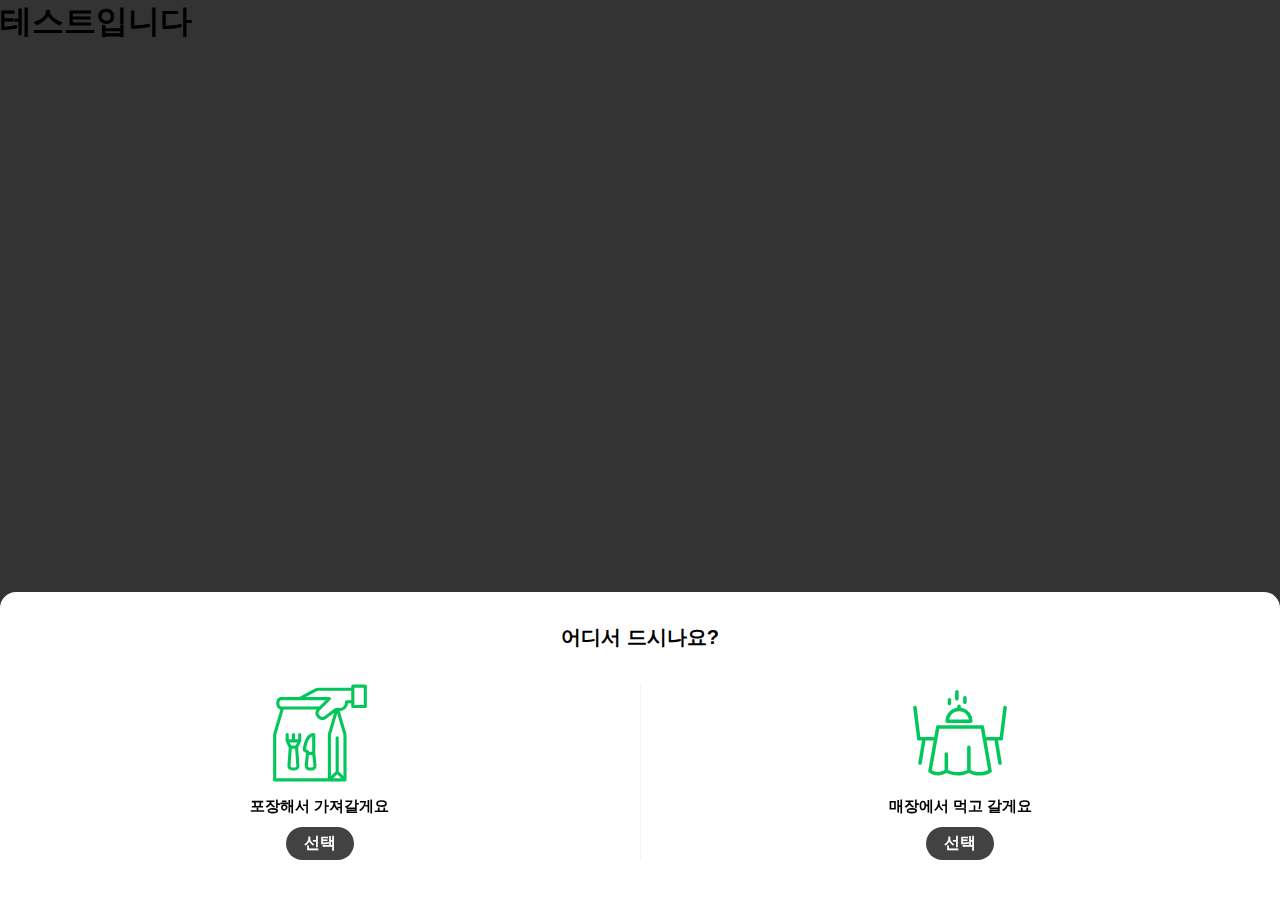
<file: 강의자료/강의자료-htmlcss-장인의-핵심정리---프로젝트/프로젝트로배우는HTMLCSS_05진입페이지/docs/index.html>
<!DOCTYPE html>
<html lang="en">
<head>
    <meta charset="UTF-8">
    <meta http-equiv="X-UA-Compatible" content="IE=edge">
    <meta name="viewport" content="width=device-width, initial-scale=1.0">
    <title>제로베이스 마크업</title>
    <link rel="stylesheet" href="../assets/css/styles.css">
</head>
<body>
    <h1>테스트입니다</h1>

    <div class="dimmed-layer"></div>
    <div class="order-type-popup">
        <p class="title">어디서 드시나요?</p>
        <div class="type-list">
            <a href="#" class="type-item">
                <svg class="icon" xmlns="http://www.w3.org/2000/svg" viewBox="0 0 512 512" width="512" height="512">
                    <path fill="currentColor"
                    d="M232,359.6V264a8,8,0,0,0-8-8c-48.86,0-55.71,83.833-55.978,87.4a8,8,0,0,0,4.4,7.754L184,356.944v2.66l-6.2,62.008A24,24,0,0,0,201.68,448h12.64A24,24,0,0,0,238.2,421.612ZM184.549,339.33a175.605,175.605,0,0,1,7.365-33.019c6.148-18.091,14.226-29.1,24.086-32.853V352H200a8,8,0,0,0-4.422-7.155Zm35.7,90.038A7.91,7.91,0,0,1,214.32,432H201.68a8,8,0,0,1-7.961-8.8L199.24,368h17.52l5.521,55.2A7.908,7.908,0,0,1,220.252,429.368Z" />
                    <path fill="currentColor"
                    d="M488,8H424a8,8,0,0,0-8,8v8H248.982a43.35,43.35,0,0,0-20.7,5.278L149.959,72H56c-13.458,0-24,14.056-24,32,0,16.748,9.185,30.1,21.351,31.811l-36.068,122.1c-.032.109-.062.219-.09.328a40.073,40.073,0,0,0-1.193,9.7V496a8,8,0,0,0,8,8H384a8,8,0,0,0,8-8V268.608a39.933,39.933,0,0,0-1.626-11.287L357.042,143.993A43.281,43.281,0,0,0,399.881,104H416v16a8,8,0,0,0,8,8h64a8,8,0,0,0,8-8V16A8,8,0,0,0,488,8ZM48,104c0-9.767,4.738-16,8-16H284.687l-32,32H56C52.738,120,48,113.767,48,104ZM297.193,258.24a40.073,40.073,0,0,0-1.193,9.7V488H32V267.939a24.077,24.077,0,0,1,.679-5.668L69.978,136H238.213a35.245,35.245,0,0,0,51.9,45.826L328.6,151.889,297.283,257.912C297.251,258.021,297.221,258.131,297.193,258.24ZM344,467.314,364.686,488H323.314Zm31.025-205.475a23.947,23.947,0,0,1,.975,6.769V476.686l-24-24V280a8,8,0,0,0-16,0V452.687l-24,24V267.939a24.077,24.077,0,0,1,.679-5.668l31.3-105.976ZM416,88H396.773A12.788,12.788,0,0,0,384,100.773,27.258,27.258,0,0,1,356.773,128H337.107a11.282,11.282,0,0,0-6.892,2.365L280.288,169.2a19.226,19.226,0,0,1-25.4-28.771l54.768-54.769A8,8,0,0,0,304,72H183.374l52.571-28.676A27.3,27.3,0,0,1,248.982,40H416Zm64,24H432V24h48Z" />
                    <path fill="currentColor"
                    d="M160,264a8,8,0,0,0-16,0v24H128V264a8,8,0,0,0-16,0v24H96V264a8,8,0,0,0-16,0v32h.015a7.974,7.974,0,0,0,.83,3.578l15.019,30.039L89.245,422.29A24,24,0,0,0,113.184,448h13.632a24,24,0,0,0,23.939-25.71l-6.619-92.673,15.019-30.039a7.974,7.974,0,0,0,.83-3.578H160Zm-20.944,40-8,16H108.944l-8-16Zm-6.384,125.451A7.919,7.919,0,0,1,126.816,432H113.184a8,8,0,0,1-7.98-8.569L111.449,336h17.1l6.245,87.431A7.919,7.919,0,0,1,132.672,429.451Z" />
                </svg>
                <p class="desc">포장해서 가져갈게요</p>
                <span class="btn-selection">선택</span>
            </a>
            <a href="#" class="type-item">
                <svg class="icon" height="637pt" viewBox="-20 -46 637.33396 637" width="637pt"
                    xmlns="http://www.w3.org/2000/svg">
                    <path fill="currentColor"
                        d="m587.648438 98.503906c-6.167969-.769531-11.789063 3.605469-12.558594 9.765625l-23.769532 190.148438h-87.714843l-11.589844-65.710938c-.945313-5.375-5.617187-9.296875-11.078125-9.296875h-283.75c-5.449219 0-10.117188 3.90625-11.074219 9.273438l-11.738281 65.726562h-88.191406l-23.769532-190.140625c-.769531-6.164062-6.394531-10.535156-12.558593-9.765625-6.164063.769532-10.539063 6.394532-9.7656252 12.558594l25.0000002 200c.703125 5.628906 5.488281 9.855469 11.160156 9.855469h20.054688l-23.652344 141.898437c-1.019532 6.128906 3.121094 11.921875 9.246094 12.949219 6.132812 1.019531 11.929687-3.121094 12.949218-9.25l24.269532-145.597656h51.25l-34.253907 191.769531c-.765625 4.269531.996094 8.601562 4.515625 11.125l.265625.191406c33.007813 23.65625 77.019531 25.097656 111.503907 3.644532 45.183593 21.308593 97.554687 21.207031 142.660156-.28125 20.160156 10.535156 42.503906 16.226562 65.25 16.621093.800781.015625 1.597656.019531 2.398437.019531 24.015625-.015624 47.660157-5.9375 68.847657-17.25l4.054687-2.167968c4.289063-2.296875 6.617187-7.085938 5.773437-11.875l-33.8125-191.796875h50.820313l24.265625 145.597656c.621094 4 3.34375 7.359375 7.128906 8.796875 3.789063 1.429688 8.050782.722656 11.167969-1.867188 3.113281-2.582031 4.605469-6.640624 3.894531-10.628906l-23.652344-141.898437h20.054688c5.675781 0 10.460938-4.226563 11.164062-9.855469l25-200c.769532-6.164062-3.605468-11.785156-9.765624-12.558594zm-221.085938 409.46875v-144.554687c0-6.210938-5.035156-11.25-11.25-11.25-6.210938 0-11.25 5.039062-11.25 11.25v144.238281c-38.445312 17.84375-82.800781 17.84375-121.25 0v-100.488281c0-6.210938-5.035156-11.25-11.25-11.25-6.210938 0-11.25 5.039062-11.25 11.25v101.488281c-24.6875 15.257812-55.804688 15.523438-80.746094.6875l47.039063-263.425781h264.894531l46.3125 262.625c-35.039062 17.617187-76.390625 17.40625-111.25-.570313zm0 0" />
                    <path fill="currentColor"
                        d="m217.5 208.914062h150c6.214844 0 11.25-5.035156 11.25-11.25-.058594-43.257812-32.113281-79.796874-75-85.488281v-10.507812c0-6.214844-5.035156-11.25-11.25-11.25-6.210938 0-11.25 5.035156-11.25 11.25v10.507812c-42.878906 5.691407-74.941406 42.230469-75 85.488281 0 6.214844 5.039062 11.25 11.25 11.25zm75-75c30.855469.046876 57.265625 22.140626 62.75 52.5h-125.5c5.488281-30.359374 31.894531-52.453124 62.75-52.5zm0 0" />
                    <path fill="currentColor"
                        d="m330 87.167969c6.214844 0 11.25-5.039063 11.25-11.25v-28.75c0-6.210938-5.035156-11.25-11.25-11.25-6.210938 0-11.25 5.039062-11.25 11.25v28.75c0 6.210937 5.039062 11.25 11.25 11.25zm0 0" />
                    <path fill="currentColor"
                        d="m278.75 65.917969c6.214844 0 11.25-5.039063 11.25-11.25v-45c0-6.210938-5.035156-11.25-11.25-11.25-6.210938 0-11.25 5.039062-11.25 11.25v45c0 6.210937 5.039062 11.25 11.25 11.25zm0 0" />
                    <path fill="currentColor"
                        d="m231.25 95.917969c6.214844 0 11.25-5.039063 11.25-11.25v-23.75c0-6.210938-5.035156-11.25-11.25-11.25-6.210938 0-11.25 5.039062-11.25 11.25v23.75c0 6.210937 5.039062 11.25 11.25 11.25zm0 0" />
                </svg>
                <p class="desc">매장에서 먹고 갈게요</p>
                <span class="btn-selection">선택</span>
            </a>
        </div>
    </div>
</body>
</html>
</file>
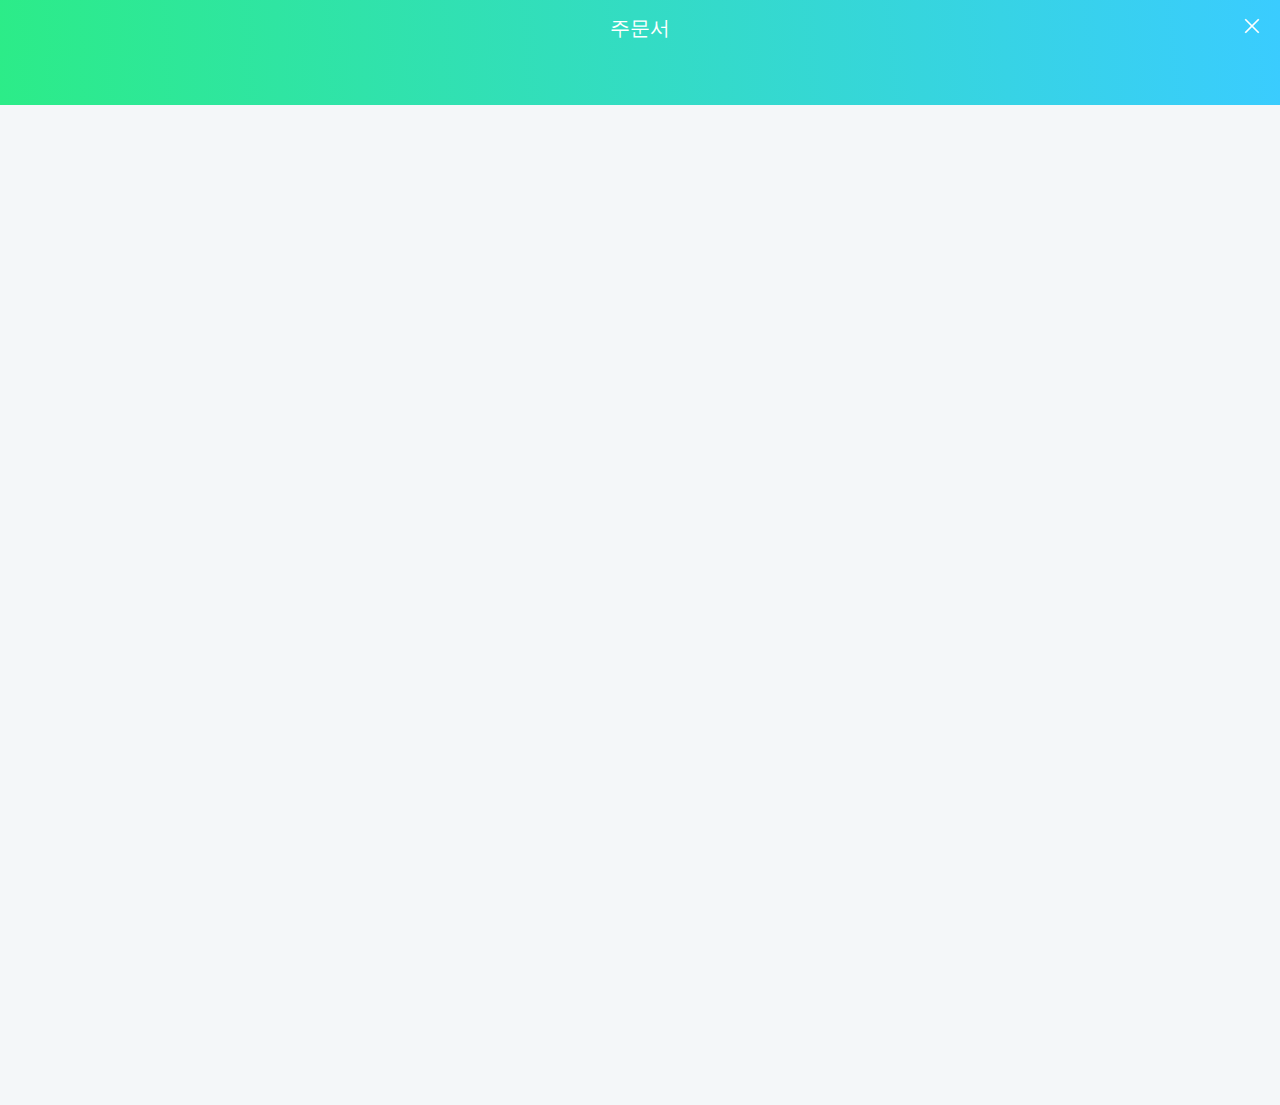
<file: docs/order.html>
<!DOCTYPE html>
<html lang="en">

<head>
  <meta charset="UTF-8">
  <meta http-equiv="X-UA-Compatible" content="IE=edge">
  <meta name="viewport" content="width=device-width, initial-scale=1.0">
  <title>제로베이스 마크업</title>
  <link rel="stylesheet" href="../assets/css/styles.css">
</head>

<body>
  <div class="container order">
    <div class="order-form-area">

      <!-- 주문서 타이틀 -->
      <div class="page-title-area">
        <p class="title">주문서</p>
        <button class="btn-close">
          <img class="ico-close" src="/assets/images/ico-close-white.svg" alt="닫기">
        </button>
      </div>
      <!-- //주문서 타이틀 -->

      <!-- 주문서 메뉴 -->
      <div class="order-content">
        <div style="height: 1000px;"></div>
      </div>
      <!-- //주문서 메뉴 -->
    </div>

  </div>
</body>

</html>
</file>
<file: 강의자료/강의자료-htmlcss-장인의-핵심정리---프로젝트/프로젝트로배우는HTMLCSS_05진입페이지/assets/css/styles.css>
body {
  min-width: 320px;
  line-height: normal;
  font-size: 14px;
  color: #000;
  scroll-behavior: smooth;
  -webkit-font-smoothing: antialiased;
  -moz-osx-font-smoothing: grayscale;
}

body,
input,
textarea,
select,
table,
button,
code {
  font-family: -apple-system, BlinkMacSystemFont, helvetica, Apple SD Gothic Neo, sans-serif;
  font-size: 16px;
}

*,
*::before,
*::after {
  box-sizing: border-box;
  margin: 0;
  padding: 0;
  -webkit-tap-highlight-color: rgba(0, 0, 0, 0);
}

.hidden,
[hidden] {
  display: none !important;
}

ul,
ol,
li {
  list-style: none;
}

a {
  color: inherit;
  cursor: pointer;
  text-decoration: none;
}

a:hover, a:focus {
  text-decoration: none;
}

button {
  border: 0;
  background-color: transparent;
  cursor: pointer;
}

button:disabled {
  cursor: not-allowed;
}

select,
input,
textarea,
button {
  -webkit-appearance: none;
}

input[type="number"] {
  -moz-appearance: textfield;
}

input:disabled {
  background-color: rgba(255, 255, 255, 0);
  cursor: not-allowed;
}

select {
  border: 0;
  background-color: transparent;
  cursor: pointer;
}

select::-ms-expand {
  display: none;
}

input,
textarea {
  font-size: inherit;
  border: 0;
}

input::placeholder,
textarea::placeholder {
  /* Chrome, Safari, Firefox */
  color: #444;
  opacity: 1;
}

input[readonly]::placeholder, input:disabled::placeholder,
textarea[readonly]::placeholder,
textarea:disabled::placeholder {
  /* Chrome, Safari, Firefox */
  color: rgba(0, 0, 0, 0.2);
  opacity: 1;
}

input[readonly]:-ms-input-placeholder, input:disabled:-ms-input-placeholder,
textarea[readonly]:-ms-input-placeholder,
textarea:disabled:-ms-input-placeholder {
  /* IE, Edge */
  color: rgba(0, 0, 0, 0.2);
  opacity: 1;
}

input::-ms-clear, input::-ms-reveal,
textarea::-ms-clear,
textarea::-ms-reveal {
  /* IE, Edge */
  display: none;
}

input::-webkit-inner-spin-button, input::-webkit-outer-spin-button,
textarea::-webkit-inner-spin-button,
textarea::-webkit-outer-spin-button {
  -webkit-appearance: none;
}

.screen-out {
  position: absolute;
  width: 0;
  height: 0;
  line-height: 0;
  overflow: hidden;
  text-indent: -9999px;
}

.dimmed-layer {
  position: fixed;
  top: 0;
  left: 0;
  right: 0;
  bottom: 0;
  background-color: rgba(0, 0, 0, 0.8);
  z-index: 9999;
}

.order-type-popup {
  position: fixed;
  bottom: 0;
  left: 0;
  right: 0;
  padding: 32px 0 40px;
  border-radius: 16px 16px 0 0;
  background-color: #fff;
  text-align: center;
  z-index: 10000;
}

.order-type-popup .title {
  font-size: 20px;
  font-weight: 700;
  color: #000;
}

.order-type-popup .type-list {
  display: flex;
  margin-top: 32px;
}

.order-type-popup .type-item {
  flex: 1;
}

.order-type-popup .type-item + .type-item {
  border-left: 1px solid #f2f2f2;
}

.order-type-popup .icon {
  width: 100px;
  height: auto;
  color: #03c75a;
}

.order-type-popup .desc {
  margin-top: 8px;
  font-size: 15px;
  line-height: 1.5;
  font-weight: 600;
  color: #000;
}

.order-type-popup .btn-selection {
  display: inline-block;
  margin-top: 10px;
  padding: 6px 18px;
  font-size: 16px;
  font-weight: 700;
  border-radius: 28px;
  background-color: #424242;
  color: #fff;
}
</file>
<file: assets/css/styles.css>
body {
  min-width: 320px;
  line-height: normal;
  font-size: 14px;
  color: #000;
  scroll-behavior: smooth;
  -webkit-font-smoothing: antialiased;
  -moz-osx-font-smoothing: grayscale;
}

body,
input,
textarea,
select,
table,
button,
code {
  font-family: -apple-system, BlinkMacSystemFont, helvetica, Apple SD Gothic Neo, sans-serif;
  font-size: 16px;
}

*,
*::before,
*::after {
  box-sizing: border-box;
  margin: 0;
  padding: 0;
  -webkit-tap-highlight-color: rgba(0, 0, 0, 0);
}

.hidden,
[hidden] {
  display: none !important;
}

ul,
ol,
li {
  list-style: none;
}

a {
  color: inherit;
  cursor: pointer;
  text-decoration: none;
}
a:hover, a:focus {
  text-decoration: none;
}

button {
  border: 0;
  background-color: transparent;
  cursor: pointer;
}
button:disabled {
  cursor: not-allowed;
}

select,
input,
textarea,
button {
  -webkit-appearance: none;
}

input[type=number] {
  -moz-appearance: textfield;
}

input:disabled {
  background-color: rgba(255, 255, 255, 0);
  cursor: not-allowed;
}

select {
  border: 0;
  background-color: transparent;
  cursor: pointer;
}
select::-ms-expand {
  display: none;
}

input,
textarea {
  font-size: inherit;
  border: 0;
}
input::placeholder,
textarea::placeholder {
  /* Chrome, Safari, Firefox */
  color: #444;
  opacity: 1;
}
input:-ms-input-placeholder,
textarea:-ms-input-placeholder {
  /* IE, Edge */
  color: #444;
  opacity: 1;
}
input[readonly]::placeholder, input:disabled::placeholder,
textarea[readonly]::placeholder,
textarea:disabled::placeholder {
  /* Chrome, Safari, Firefox */
  color: rgba(0, 0, 0, 0.2);
  opacity: 1;
}
input[readonly]:-ms-input-placeholder, input:disabled:-ms-input-placeholder,
textarea[readonly]:-ms-input-placeholder,
textarea:disabled:-ms-input-placeholder {
  /* IE, Edge */
  color: rgba(0, 0, 0, 0.2);
  opacity: 1;
}
input::-ms-clear, input::-ms-reveal,
textarea::-ms-clear,
textarea::-ms-reveal {
  /* IE, Edge */
  display: none;
}
input::-webkit-inner-spin-button, input::-webkit-outer-spin-button,
textarea::-webkit-inner-spin-button,
textarea::-webkit-outer-spin-button {
  -webkit-appearance: none;
}

.screen-out {
  position: absolute;
  width: 0;
  height: 0;
  line-height: 0;
  overflow: hidden;
  text-indent: -9999px;
}

.scroll-x {
  overflow-x: auto;
  overflow-y: hidden;
  white-space: nowrap;
  -webkit-overflow-scrolling: touch;
  -ms-overflow-style: none;
  scrollbar-width: none;
}
.scroll-x::-webkit-scrollbar {
  display: none;
}

body.scroll-off {
  overflow: hidden;
  -ms-touch-action: none;
  touch-action: none;
}

.menu-item {
  display: flex;
  align-items: center;
  padding: 18px;
  margin: 0 -18px;
}
.menu-item:not(:last-child) {
  border-bottom: 1px solid #f2f2f2;
}
.menu-item .menu-detail {
  display: flex;
  align-items: center;
  flex: 1;
}
.menu-item .menu-img-area {
  position: relative;
  flex-shrink: 0;
  margin-right: 12px;
  border-radius: 5px;
  overflow: hidden;
}
.menu-item .menu-img-area:not(.no-img)::after {
  content: "";
  position: absolute;
  top: 0;
  left: 0;
  right: 0;
  bottom: 0;
  background-color: rgba(0, 0, 0, 0.06);
}
.menu-item .menu-img-area .menu-img {
  display: block;
}
.menu-item .menu-desc {
  margin-top: 4px;
  letter-spacing: -0.4px;
  color: #8f8f8f;
  font-size: 14px;
  line-height: 19px;
  max-height: 38px;
  overflow: hidden;
  display: -webkit-box;
  -webkit-line-clamp: 2;
  -webkit-box-orient: vertical; /* aautoprefixer: 0ff */
}
.menu-item .menu-price {
  margin-top: 4px;
  line-height: 1.4;
  font-size: 15px;
  font-weight: 700;
  color: #ff3d3b;
}
.menu-item .btn-cart {
  position: relative;
  display: flex;
  justify-content: center;
  align-items: center;
  margin-left: 16px;
  width: 40px;
  height: 40px;
  border-radius: 5px;
  border: 1px solid #e5e5e5;
}
.menu-item .btn-cart .ico-cart {
  width: 20px;
  height: 20px;
}
.menu-item .btn-cart .num {
  position: absolute;
  top: 3px;
  right: 3px;
  width: 18px;
  height: 18px;
  line-height: 18px;
  border-radius: 50%;
  background-color: #ff3d3b;
  font-size: 12px;
  font-weight: 700;
  text-align: center;
  color: #fff;
  border: 1px solid #fff;
}
.menu-item .btn-cart.disabled {
  font-size: 12px;
  border: 0;
  background-color: #eee;
  color: #777;
  cursor: not-allowed;
  pointer-events: none;
  border-radius: 5px;
  border: 1px solid #e5e5e5;
}

.menu-name-group {
  display: flex;
  align-items: center;
}
.menu-name-group .menu-name {
  font-size: 17px;
  line-height: 22px;
  font-weight: 700;
  color: #333;
}
.menu-name-group .ico-new {
  margin-left: 4px;
}
.menu-name-group .badge-popular {
  margin-left: 6px;
}

.menu-info-group {
  display: flex;
  flex-shrink: 0;
  font-size: 14px;
  margin-top: 4px;
}
.menu-info-group .menu-grade {
  font-weight: 700;
  color: #333;
  flex-shrink: 0;
}
.menu-info-group .menu-grade .ico-star {
  margin-right: 2px;
}
.menu-info-group .menu-grade + .menu-number-of-order::before {
  content: "";
  display: inline-block;
  width: 1px;
  height: 12px;
  margin: 0 8px;
  background-color: #ededed;
}
.menu-info-group .menu-number-of-order {
  color: #8f8f8f;
  flex-shrink: 0;
}
.menu-info-group .menu-number-of-order em {
  margin-left: 4px;
  font-style: normal;
  font-weight: 700;
  color: #333;
}

.header-area {
  position: fixed;
  top: 0;
  left: 0;
  width: 100%;
  background-color: #03c75a;
  color: #fff;
  z-index: 5000;
  word-break: keep-all;
}

.place-header {
  display: flex;
  align-items: center;
  justify-content: space-between;
  height: 48px;
}
.place-header .title {
  display: flex;
  align-items: center;
  font-size: 20px;
  font-weight: 600;
}
.place-header .link-back {
  display: flex;
}
.place-header .my-orders {
  font-size: 15px;
  font-weight: 700;
  padding-right: 18px;
}

.place-tab {
  display: flex;
  height: 46px;
  background-color: #03b753;
}
.place-tab .tab-inner {
  display: flex;
  flex-basis: 0;
  justify-content: space-between;
  align-items: center;
  padding: 0 8px;
}
.place-tab .tab-inner .tab {
  flex: 1;
  padding: 0 12px;
  font-size: 16px;
  text-align: center;
  opacity: 0.7;
}
.place-tab .tab-inner .tab.is-active {
  font-weight: 700;
  opacity: 1;
}
.place-tab .tab-inner .tab.is-active .txt::after {
  content: "";
  position: absolute;
  bottom: 0;
  left: 0;
  right: 0;
  height: 3px;
  background-color: #fff;
  border-radius: 3px;
}
.place-tab .tab-inner .tab .txt {
  padding: 0 4px;
  position: relative;
  display: inline-block;
  line-height: 46px;
}

.amount-select {
  display: flex;
  align-items: center;
  height: 35px;
}
.amount-select .btn-minus,
.amount-select .btn-plus {
  position: relative;
  display: flex;
  justify-content: center;
  align-items: center;
  width: 35px;
  height: 35px;
  border: 1px solid #e3e3e3;
  color: #333;
}
.amount-select .btn-minus.enabled,
.amount-select .btn-plus.enabled {
  border-color: #00d780;
  background-color: #00d780;
  color: #fff;
}
.amount-select .btn-minus.disabled,
.amount-select .btn-plus.disabled {
  color: #eee;
}
.amount-select .btn-minus::after,
.amount-select .btn-plus::after {
  content: "";
  display: block;
  width: 13px;
  height: 1px;
  background-color: currentColor;
}
.amount-select .btn-minus {
  border-radius: 3px 0 0 3px;
}
.amount-select .btn-plus {
  border-radius: 0 3px 3px 0;
}
.amount-select .btn-plus::before {
  content: "";
  position: absolute;
  top: 50%;
  left: 50%;
  display: block;
  width: 1px;
  height: 13px;
  background-color: currentColor;
  transform: translate(-50%, -50%);
}
.amount-select .amount {
  display: flex;
  justify-content: center;
  align-items: center;
  width: 50px;
  height: 35px;
  border-top: 1px solid #e3e3e3;
  border-bottom: 1px solid #e3e3e3;
  font-weight: 700;
  color: #242424;
}
.amount-select .amount.disabled {
  font-weight: 400;
  color: #c9c9c9;
}

.go-to-top {
  padding: 16px 0 32px;
  background-color: #fff;
  text-align: center;
}
.go-to-top .link {
  display: inline-block;
  padding: 8px 20px;
  border-radius: 20px;
  border: 1px solid #e5e5e5;
  background-color: #fff;
  font-size: 14px;
  font-weight: 700;
  color: #666;
  box-shadow: 0 2px 3px 0 rgba(0, 0, 0, 0.04);
  text-transform: uppercase;
}
.go-to-top .ico-up {
  position: relative;
  display: inline-block;
  margin-left: 4px;
  width: 10px;
  height: 10px;
}
.go-to-top .ico-up::before {
  content: "";
  position: absolute;
  top: 4px;
  left: 50%;
  width: 5px;
  height: 5px;
  border-top: 2px solid #666;
  border-left: 2px solid #666;
  transform: translate(-50%, -50%) rotate(45deg);
}
.go-to-top .ico-up::after {
  content: "";
  position: absolute;
  top: 1px;
  left: 50%;
  width: 2px;
  height: 8px;
  background-color: #666;
  transform: translateX(-50%);
}

.menu-detail-area {
  background-color: #fff;
}
.menu-detail-area .menu-img {
  position: relative;
  height: 300px;
  background-color: #f8fafb;
  background-position: center;
  background-repeat: no-repeat;
  background-size: cover;
  box-shadow: 0 2px 4px 0 rgba(0, 0, 0, 0.03);
}
.menu-detail-area .menu-img::before {
  content: "";
  position: absolute;
  top: 0;
  left: 0;
  right: 0;
  height: 130px;
  background-image: linear-gradient(to bottom, #000, rgba(0, 0, 0, 0));
  z-index: 1;
  opacity: 0.2;
}
.menu-detail-area .menu-img::after {
  content: "";
  position: absolute;
  bottom: 0;
  left: 0;
  right: 0;
  height: 65px;
  background-image: linear-gradient(to top, #000, rgba(0, 0, 0, 0));
  z-index: 1;
  opacity: 0.15;
}
.menu-detail-area .menu-info-area {
  padding: 0 18px 20px;
  margin-top: -20px;
}
.menu-detail-area .menu-info-area .common-inner {
  position: relative;
  padding: 18px;
  border-radius: 5px;
  background-color: #fff;
  box-shadow: 0 0 4px 3px rgba(0, 0, 0, 0.04);
  z-index: 1;
}
.menu-detail-area .menu-info-area .menu-info-group {
  margin-top: 5px;
}
.menu-detail-area .menu-info-area .menu-info-group .menu-price {
  line-height: 24px;
  font-size: 19px;
  font-weight: 700;
  color: #ff3d3b;
}
.menu-detail-area .menu-info-area .menu-info-group .menu-grade::before,
.menu-detail-area .menu-info-area .menu-info-group .menu-number-of-order::before {
  content: "";
  display: inline-block;
  margin: 0 8px;
  width: 1px;
  height: 12px;
  background-color: #ededed;
  transform: translateY(1px);
}
.menu-detail-area .menu-info-area .menu-info-group .menu-grade,
.menu-detail-area .menu-info-area .menu-info-group .menu-number-of-order {
  line-height: 24px;
}
.menu-detail-area .menu-info-area .menu-desc {
  margin-top: 12px;
  font-size: 15px;
  line-height: 22px;
  color: #333;
}
.menu-detail-area .order-type-area {
  margin-top: 20px;
  padding-top: 20px;
  border-top: 1px solid #f2f2f2;
}
.menu-detail-area .order-type-area .type-select,
.menu-detail-area .order-type-area .type-amount {
  display: flex;
  justify-content: space-between;
  align-items: center;
}
.menu-detail-area .order-type-area .type-select .title {
  display: flex;
  align-items: center;
  font-size: 15px;
  font-weight: 700;
  letter-spacing: -0.3px;
  color: #333;
  word-break: keep-all;
  margin-right: 10px;
}
.menu-detail-area .order-type-area .type-select .ico-n-logo {
  margin-right: 4px;
  width: 20px;
}
.menu-detail-area .order-type-area .type-select .tab-switch-box {
  margin-top: 0;
  border-radius: 3px;
  overflow: hidden;
  flex-shrink: 1, 2, 1;
}
.menu-detail-area .order-type-area .type-select .tab-switch {
  line-height: 37px;
  font-size: 13px;
  width: 80px;
}
.menu-detail-area .order-type-area .type-select .tab-switch.is-active {
  flex: 1;
  border-radius: 3px;
}
.menu-detail-area .order-type-area .type-select .tab-switch.is-active::after {
  display: none;
}
.menu-detail-area .order-type-area .type-select .tab-switch + .tab-switch {
  position: relative;
}
.menu-detail-area .order-type-area .type-select .tab-switch + .tab-switch::before {
  content: "";
  display: block;
  position: absolute;
  top: 10px;
  left: 0;
  width: 1px;
  height: 17px;
}
.menu-detail-area .order-type-area .type-amount {
  margin-top: 20px;
}
.menu-detail-area .order-type-area .type-amount .title {
  font-size: 14px;
  font-weight: 700;
  letter-spacing: -0.3px;
  color: #333;
}
.menu-detail-area .order-type-area .btn-order {
  display: block;
  margin-top: 20px;
  padding: 0 16px;
  width: 100%;
  line-height: 46px;
  border-radius: 3px;
  font-weight: 700;
  background-color: #01d760;
  color: #fff;
  text-overflow: ellipsis;
  white-space: nowrap;
  overflow: hidden;
}
.menu-detail-area .order-type-area .btn-order:disabled {
  background-color: #c9c9c9;
  color: #fff;
}

.menu-review-area .title {
  line-height: 22px;
  font-size: 17px;
  font-weight: 700;
  letter-spacing: -0.3px;
  color: #333;
}
.menu-review-area .title .num {
  margin-left: 6px;
  color: #01d760;
}
.menu-review-area .orderer-img-area {
  padding-bottom: 22px;
  background-color: #fff;
}
.menu-review-area .orderer-img-area .title {
  padding: 6px 18px 12px;
}
.menu-review-area .orderer-pic-list {
  display: flex;
}
.menu-review-area .orderer-pic-item {
  display: flex;
}
.menu-review-area .orderer-pic-item + .orderer-pic-item {
  margin-left: 1px;
}
.menu-review-area .orderer-pic-item:first-child::before, .menu-review-area .orderer-pic-item:last-child::after {
  content: "";
  display: block;
  width: 18px;
  height: 100%;
}
.menu-review-area .orderer-pic-link {
  position: relative;
  display: flex;
}
.menu-review-area .orderer-pic-link::after {
  content: "";
  position: absolute;
  top: 0;
  right: 0;
  bottom: 0;
  left: 0;
  background-color: rgba(0, 0, 0, 0.05);
}
.menu-review-area .orderer-review-area {
  margin-top: 12px;
  background-color: #fff;
}
.menu-review-area .orderer-review-area .title {
  padding: 16px 18px;
}
.menu-review-area .review-list {
  border-top: 1px solid #f2f4f6;
}
.menu-review-area .review-item {
  padding: 16px 18px;
  border-bottom: 1px solid #f2f4f6;
}
.menu-review-area .review-star {
  transform: translateX(-3px);
  display: flex;
  align-items: center;
  font-size: 15px;
  font-weight: 600;
  color: #242424;
}
.menu-review-area .ico-star-group {
  position: relative;
  margin-right: 6px;
  display: inline-block;
  width: 77px;
  height: 13px;
  background: url(/assets/images/ico-star-group.svg) no-repeat center left;
}
.menu-review-area .ico-star-group-fill {
  position: absolute;
  top: 0;
  left: 0;
  display: inline-block;
  width: 100%;
  height: 100%;
  background: url(/assets/images/ico-star-group-fill.svg) no-repeat center left;
}
.menu-review-area .review-text {
  margin-top: 4px;
  line-height: 24px;
  color: #333;
}
.menu-review-area .review-info {
  margin-top: 8px;
  font-size: 14px;
  letter-spacing: -0.4px;
  color: #8f8f8f;
}
.menu-review-area .review-date::before {
  content: "";
  display: inline-block;
  margin: 0 8px;
  width: 1px;
  height: 12px;
  background-color: #e1e5e7;
  vertical-align: middle;
}
.menu-review-area .btn-more {
  display: flex;
  justify-content: center;
  align-items: center;
  width: 100%;
  height: 50px;
  font-size: 16px;
  font-weight: 500;
  color: #424242;
}
.menu-review-area .btn-more::after {
  content: "";
  width: 8px;
  height: 8px;
  border-top: 1px solid;
  border-left: 1px solid;
  transform: rotate(-135deg);
  margin-left: 6px;
  margin-bottom: 6px;
}

.option-popup-area {
  position: fixed;
  top: 0;
  left: 0;
  width: 100%;
  height: 100%;
  overflow: hidden;
  z-index: 5000;
}
.option-popup-area .menu-option-popup {
  position: fixed;
  bottom: 0;
  display: flex;
  flex-direction: column;
  width: 100%;
  max-height: calc(100% - 45px);
  background-color: #f4f7f9;
  z-index: 10000;
}
.option-popup-area .content-top-pattern {
  position: absolute;
  top: -10px;
  width: 100%;
  height: 10px;
  fill: white;
}
.option-popup-area .content-top {
  border-bottom: 1px solid #ededed;
  background-color: #fff;
  box-shadow: 0 0 15px 0 rgba(0, 0, 0, 0.08);
  z-index: 1;
}
.option-popup-area .content-top .common-inner {
  position: relative;
  display: flex;
  align-items: center;
  padding: 18px 18px 20px;
}
.option-popup-area .content-top .menu-img-area {
  position: relative;
  margin-right: 16px;
  width: 70px;
  height: 70px;
  border-radius: 100%;
  overflow: hidden;
}
.option-popup-area .content-top .menu-img-area::after {
  content: "";
  position: absolute;
  top: 0;
  left: 0;
  width: 100%;
  height: 100%;
  background-color: rgba(43, 29, 0, 0.1);
}
.option-popup-area .content-top .menu-detail-area {
  flex: 1;
  padding-right: 36px;
}
.option-popup-area .content-top .menu-name {
  display: flex;
  align-items: center;
  font-weight: 700;
}
.option-popup-area .content-top .menu-name .name {
  font-size: 18px;
}
.option-popup-area .content-top .menu-name .badge {
  margin-left: 6px;
  padding: 0 7px;
  border-radius: 8px;
  background-color: #333;
  font-size: 11px;
  line-height: 16px;
  letter-spacing: -0.3px;
  color: #fff;
}
.option-popup-area .content-top .amount-select {
  margin-top: 12px;
}
.option-popup-area .content-top .btn-close {
  position: absolute;
  top: 0;
  right: 0;
  width: 48px;
  height: 48px;
}
.option-popup-area .content-body {
  overflow-y: auto;
  -webkit-overflow-scrolling: touch;
}
.option-popup-area .content-body .option-group {
  background-color: #fff;
}
.option-popup-area .content-body .option-group + .option-group {
  margin-top: 12px;
}
.option-popup-area .content-body .option-title {
  padding: 18px 18px;
  border-bottom: 1px dashed #ecf0f2;
  font-weight: 800;
  margin-left: auto;
  margin-right: auto;
  max-width: 720px;
}
.option-popup-area .content-body .option-title .title {
  display: flex;
  align-items: center;
  font-size: 18px;
}
.option-popup-area .content-body .option-title .badge {
  margin-right: 8px;
  padding: 0 4px;
  border-radius: 3px;
  background-color: #d0d0d0;
  line-height: 17px;
  font-size: 13px;
  color: #fff;
}
.option-popup-area .content-body .option-title .badge.required {
  background-color: #000;
}
.option-popup-area .content-body .option-title .desc {
  margin-top: 2px;
  line-height: 24px;
  font-size: 15px;
  font-weight: 400;
}
.option-popup-area .content-body .option-list {
  padding: 24px 18px 24px 28px;
  margin-left: auto;
  margin-right: auto;
  max-width: 720px;
}
.option-popup-area .content-body .option-item {
  display: flex;
  justify-content: space-between;
  align-items: center;
}
.option-popup-area .content-body .option-item:not(:first-child) {
  margin-top: 14px;
}
.option-popup-area .content-body .option-item .label {
  display: flex;
  justify-content: space-between;
  align-items: center;
  width: 100%;
  font-size: 17px;
}
.option-popup-area .content-body .option-item .label.checked {
  font-weight: 700;
}
.option-popup-area .content-body .option-item .label.checked .price {
  font-weight: 600;
  color: #ff3d3b;
}
.option-popup-area .content-body .option-item .label .label-txt {
  padding-right: 8px;
}
.option-popup-area .content-body .option-item .label .label-icon {
  display: inline-flex;
  flex-shrink: 0;
  width: 28px;
  height: 28px;
  border: 1px solid #e5e5e5;
  background-color: #fff;
}
.option-popup-area .content-body .option-item .input-radio:checked + .label,
.option-popup-area .content-body .option-item .input-check:checked + .label {
  font-weight: 700;
}
.option-popup-area .content-body .option-item .input-radio + .label .label-icon {
  border-radius: 100%;
}
.option-popup-area .content-body .option-item .input-radio:checked + .label .label-icon {
  border: 8px solid #01d760;
}
.option-popup-area .content-body .option-item .input-check + .label .label-icon {
  border-radius: 3px;
}
.option-popup-area .content-body .option-item .input-check:checked + .label .price {
  font-weight: 600;
  color: #ff3d3b;
}
.option-popup-area .content-body .option-item .input-check:checked + .label .label-icon {
  position: relative;
  border-color: #01d760;
  background-color: #01d760;
}
.option-popup-area .content-body .option-item .input-check:checked + .label .label-icon::before {
  content: "";
  position: absolute;
  top: 6px;
  right: 6px;
  width: 14px;
  height: 9px;
  border: 2px solid #fff;
  border-width: 0 0 3px 3px;
  transform: rotate(-45deg);
}
.option-popup-area .content-bottom {
  padding: 0 10px 10px;
}
.option-popup-area .content-bottom .btn-order {
  margin-left: auto;
  margin-right: auto;
  max-width: 720px;
  display: block;
  width: 100%;
  line-height: 52px;
  border-radius: 700;
  background-color: #01d760;
  color: #fff;
  text-overflow: ellipsis;
  white-space: nowrap;
  overflow: hidden;
}
.option-popup-area .content-bottom .btn-order:disabled {
  background-color: #c9c9c9;
  color: #333;
}

.menu-category-area {
  position: sticky;
  top: 94px;
  margin-top: 10px;
  background-color: #fff;
  z-index: 5500;
}
.menu-category-area .common-inner {
  position: relative;
  border-bottom: 1px solid #efefef;
}
.menu-category-area .common-inner::before {
  content: "";
  position: absolute;
  top: 0;
  left: 0;
  width: 18px;
  height: 100%;
  pointer-events: none;
  background-image: linear-gradient(to left, rgba(255, 255, 255, 0), #fff);
  z-index: 1;
}
.menu-category-area .common-inner::after {
  content: "";
  position: absolute;
  top: 0;
  right: 0;
  width: 18px;
  height: 100%;
  pointer-events: none;
  background-image: linear-gradient(to right, rgba(255, 255, 255, 0), #fff);
  z-index: 1;
}
.menu-category-area .category-list {
  display: flex;
  align-items: center;
  height: 54px;
}
.menu-category-area .category-item {
  display: flex;
}
.menu-category-area .category-item:first-child {
  padding-left: 18px;
}
.menu-category-area .category-item:last-child {
  padding-right: 18px;
}
.menu-category-area .category-tab {
  display: flex;
  align-items: center;
  padding: 0 12px;
  font-size: 16px;
  height: 30px;
  border-radius: 15px;
  color: #333;
}
.menu-category-area .category-tab.is-active {
  background-color: #424242;
  font-weight: 700;
  color: #fff;
}

.order-info-area {
  padding: 10px 18px 20px;
  border-bottom: 1px solid rgba(0, 0, 0, 0.04);
  background-color: #e7f7ff;
}
.order-info-area .info-main-title {
  line-height: 39px;
}
.order-info-area .title {
  display: flex;
  align-items: center;
  font-size: 18px;
  font-weight: 700;
  letter-spacing: -0.3px;
  color: #333;
}
.order-info-area .title .ico-n-logo {
  margin-right: 6px;
  width: 24px;
  height: 24px;
}

.tab-switch-box {
  display: flex;
  align-items: center;
  margin-top: 12px;
}
.tab-switch-box .tab-switch {
  flex: 1;
  background-color: rgba(0, 0, 0, 0.06);
  line-height: 40px;
  text-align: center;
  font-size: 13px;
  font-weight: 700;
  color: #666;
  letter-spacing: -0.3px;
}
.tab-switch-box .tab-switch.is-active {
  position: relative;
  flex-grow: 1.2;
  border: 1px solid #333;
  background-color: #fff;
  font-size: 15px;
  color: #333;
  box-shadow: 0 2px 3px 0 rgba(0, 0, 0, 0.05);
}
.tab-switch-box .tab-switch.is-active::after {
  content: "";
  position: absolute;
  bottom: -9px;
  left: 50%;
  width: 10px;
  height: 10px;
  border: 1px solid;
  border-width: 0 1px 1px 0;
  transform: rotate(45deg) translateX(-50%);
  background-color: #fff;
}
.tab-switch-box .tab-switch.is-active .ico-check {
  display: inline-block;
  vertical-align: middle;
  margin-left: 4px;
}
.tab-switch-box .ico-check {
  display: none;
}

.info-main-notice {
  display: flex;
  align-items: center;
  margin-top: 16px;
  padding: 12px 16px;
  border-radius: 2px;
  background-color: #fff;
  font-size: 14px;
  letter-spacing: -0.3px;
  color: #333;
}
.info-main-notice.alert {
  color: #ff3d3b;
  font-weight: 700;
}
.info-main-notice .ico-color {
  margin-right: 6px;
}

.order-type-popup {
  position: fixed;
  bottom: 0;
  left: 0;
  right: 0;
  background-color: #fff;
  border-radius: 16px 16px 0 0;
  padding: 32px 0 40px;
  z-index: 100;
  text-align: center;
}
.order-type-popup .title {
  font-size: 20px;
  font-weight: 700;
  color: #000;
}

.type-list {
  display: flex;
  margin-top: 32px;
}

.type-item {
  flex: 1;
}
.type-item + .type-item {
  border-left: 1px solid #f2f2f2;
}
.type-item .icon {
  width: 100px;
  height: auto;
}

.desc {
  margin-top: 8px;
  line-height: 1.5;
  color: #000;
  font-size: 15px;
  font-weight: 600;
}

.btn-selection {
  display: inline-block;
  margin-top: 10px;
  padding: 6px 18px;
  font-size: 16px;
  font-weight: 700;
  border-radius: 28px;
  background-color: #424242;
  color: #fff;
}

.recent-order-area {
  display: flex;
  margin-top: 16px;
  padding: 18px 0;
  border-radius: 2px;
  background-color: #fff;
}

.recent-title {
  display: flex;
  flex-direction: column;
  justify-content: center;
  align-items: center;
  padding: 8px;
  border-right: 1px solid #f2f2f2;
  line-height: 1.42;
  font-size: 12px;
  font-weight: 700;
  color: #333;
  flex-shrink: 0;
}
.recent-title .ico-clock {
  margin-bottom: 4px;
  width: 14px;
}

.recent-menu-list {
  display: flex;
}

.recent-menu-item {
  position: relative;
  box-sizing: content-box;
  width: 80px;
  padding-right: 16px;
  text-align: center;
}
.recent-menu-item.is-ordered {
  padding-left: 16px;
  border-right: 1px solid #f2f2f2;
}
.recent-menu-item.is-ordered + .recent-menu-item {
  padding-left: 16px;
}
.recent-menu-item .badge-cart {
  position: absolute;
  top: 50px;
  right: 16px;
  display: flex;
  border: 1px solid #e5e5e5;
  padding: 6px;
  border-radius: 100%;
  background-color: #fff;
}

.menu-img-area {
  position: relative;
  width: 80px;
  height: 80px;
  border: 1px solid #f9f9f9;
  border-radius: 100%;
  background-color: rgba(0, 0, 0, 0.01);
}
.menu-img-area .badge-popular {
  position: absolute;
  top: 0;
  left: 0;
  padding: 0 5px;
  border-radius: 10px;
  line-height: 16px;
  font-size: 11px;
  font-weight: 700;
  background-color: #ff61a7;
  color: #fff;
}
.menu-img-area .menu-img {
  width: 100%;
  height: 100%;
  border-radius: 100%;
}

.ico-cart {
  width: 16px;
  height: 16px;
}

.menu-name {
  margin-top: 8px;
  font-weight: 600;
  font-size: 14px;
  text-overflow: ellipsis;
  white-space: nowrap;
  overflow: hidden;
}

.menu-price {
  font-size: 13px;
  font-weight: 700;
  color: #ff3d3b;
  text-overflow: ellipsis;
  white-space: nowrap;
  overflow: hidden;
}

.menu-list-area {
  padding: 28px 18px 10px;
  background-color: #fff;
}
.menu-list-area:not(.new):not(.popular) {
  margin-top: 10px;
}
.menu-list-area.new, .menu-list-area.popular {
  border-bottom: 1px solid #f2f2f2;
}
.menu-list-area.is-closed {
  padding: 24px 18px;
}
.menu-list-area.is-closed + .is-closed {
  margin-top: 0;
  border-top: 1px solid #f2f2f2;
}
.menu-list-area.is-closed .ico-arrow {
  transform: rotate(180deg);
}
.menu-list-area.is-closed .menu-list {
  display: none;
}
.menu-list-area .menu-category {
  display: flex;
  justify-content: space-between;
  align-items: center;
}
.menu-list-area .title-area {
  display: flex;
  align-items: center;
}
.menu-list-area .title {
  font-size: 19px;
  font-weight: 700;
  color: #333;
  letter-spacing: -0.3;
}
.menu-list-area .period {
  font-size: 14px;
  letter-spacing: -0.3px;
  color: #666;
}
.menu-list-area .period::before {
  content: "";
  display: inline-block;
  margin: 0 10px;
  width: 4px;
  height: 4px;
  border-radius: 100%;
  background-color: #ededed;
  vertical-align: middle;
}

.order-box-area {
  position: fixed;
  bottom: 0;
  left: 0;
  right: 0;
  height: 70px;
  border-top: 1px solid #e8e8e8;
  box-sizing: 0 0 6px 4px rgba(0, 0, 0, 0.03);
  background-color: #fff;
  z-index: 9100;
}
.order-box-area .common-inner {
  display: flex;
  justify-content: space-between;
  padding: 12px 18px;
}
.order-box-area .menu-name {
  font-size: 15px;
  color: #333;
  text-overflow: ellipsis;
  white-space: nowrap;
  overflow: hidden;
}
.order-box-area .menu-price {
  font-size: 18px;
  font-weight: 700;
  color: #ff3d3b;
  text-overflow: ellipsis;
  white-space: nowrap;
  overflow: hidden;
}
.order-box-area .btn-order {
  display: flex;
  justify-content: center;
  align-items: center;
  width: 128px;
  height: 46px;
  border-radius: 5px;
  background-image: linear-gradient(to right, #01d760, #0ad18e);
  font-weight: 700;
  letter-spacing: -0.3px;
  color: #fff;
}
.order-box-area .icon {
  position: relative;
  margin-left: 6px;
}
.order-box-area .ico-cart {
  width: 20px;
  height: 20px;
}
.order-box-area .num {
  position: absolute;
  top: -5px;
  right: -4px;
  width: 16px;
  height: 16px;
  line-height: 16px;
  border-radius: 50%;
  background-color: #ff3d3b;
  font-size: 12px;
  font-weight: 700;
  text-align: center;
  color: #fff;
}

.order-form-area .page-title-area {
  height: 105px;
  background-image: linear-gradient(264deg, #3accff, #2cec88);
}
.order-form-area .page-title-area .title {
  position: fixed;
  top: 0;
  left: 0;
  display: flex;
  justify-content: center;
  align-items: center;
  width: 100%;
  height: 56px;
  background-image: linear-gradient(264deg, #3accff, #2cec88);
  font-size: 20px;
  color: #fff;
}
.order-form-area .btn-close {
  position: fixed;
  top: 0;
  right: 0;
  width: 56px;
  height: 56px;
}
.order-form-area .btn-close .ico-close {
  width: 18px;
}

.container {
  background-color: #f4f7f9;
}
.container:not(.order) {
  padding-top: 94px;
  padding-bottom: 70px;
}

.common-inner {
  margin: 0 auto;
  max-width: 720px;
}

.dimmed-layer {
  position: fixed;
  top: 0;
  left: 0;
  right: 0;
  bottom: 0;
  background-color: rgba(0, 0, 0, 0.8);
  z-index: 9999;
}
.dimmed-layer.light {
  background-color: rgba(0, 0, 0, 0.4);
}

.badge-popular {
  display: inline-block;
  padding: 0 5px;
  border-radius: 10px;
  font-size: 11px;
  line-height: 16px;
  font-weight: 700;
  background-color: #ff61a7;
  color: #fff;
}/*# sourceMappingURL=styles.css.map */
</file>
